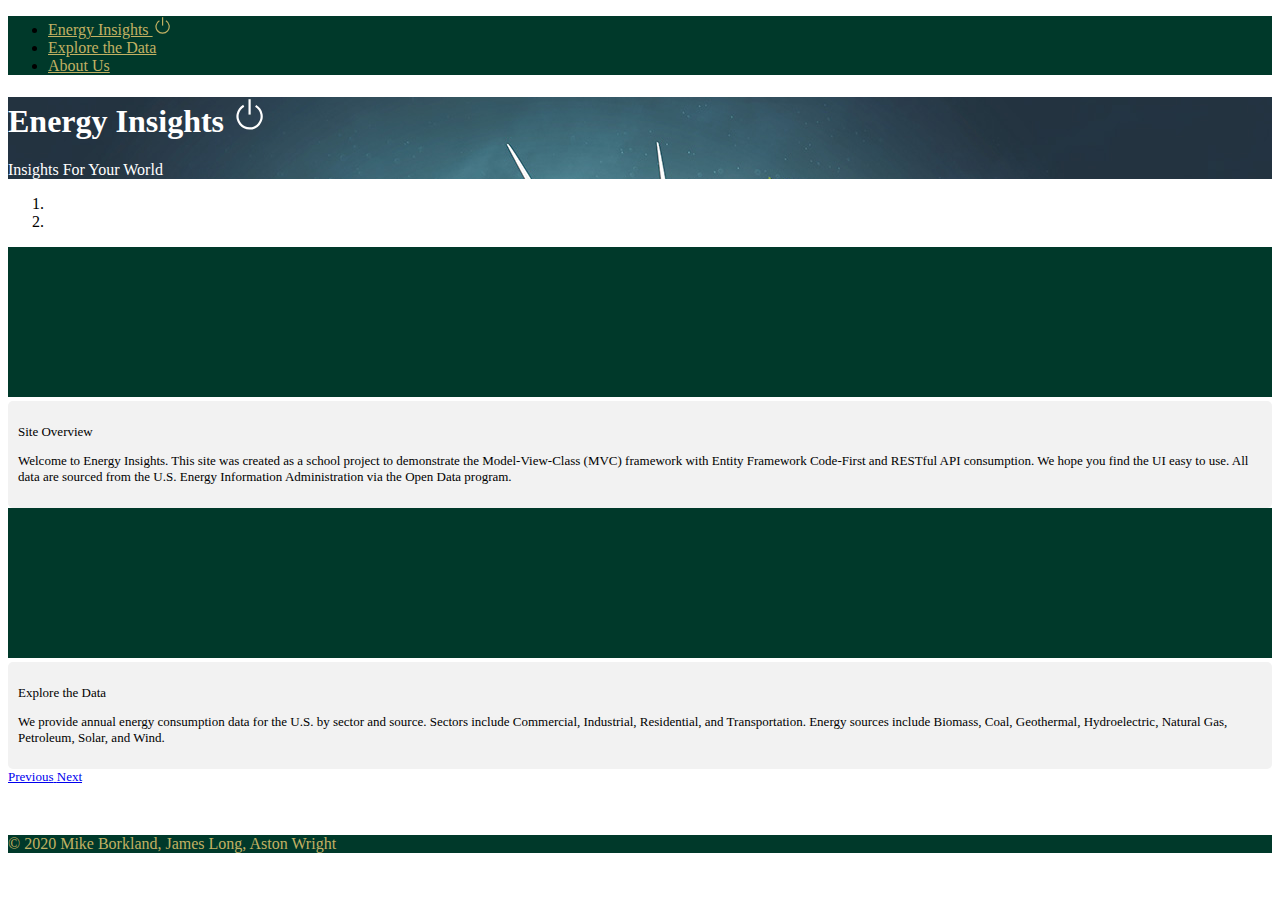
<file: index.html>
﻿<!doctype html>
<html lang="en">
<head>
    <!-- Required meta tags -->
    <meta charset="utf-8">
    <meta name="viewport" content="width=device-width, initial-scale=1, shrink-to-fit=no">

    <!-- Bootstrap CSS -->
    <link rel="stylesheet" href="https://cdn.jsdelivr.net/npm/bootstrap@4.5.3/dist/css/bootstrap.min.css"
          integrity="sha384-TX8t27EcRE3e/ihU7zmQxVncDAy5uIKz4rEkgIXeMed4M0jlfIDPvg6uqKI2xXr2"
          crossorigin="anonymous">
    <link rel="stylesheet" href="css/site.css" />
    <link rel="stylesheet" href="css/form.css" />
    <link rel="stylesheet" href="https://fonts.googleapis.com/icon?family=Material+Icons">

    <title>Energy Insights</title>

    <style type="text/css">
        .bg-cover {
            background-image: url("img/energy-bg.jpg");
            text-align: right;
            color: #ffffff;
        }
    </style>
</head>
<body>
    <nav class="navbar navbar-expand navbar-custom">
        <div class="collapse navbar-collapse" id="navbarSupportedContent">
            <ul class="navbar-nav mr-auto font-weight-bold">
                <li class="nav-item">
                    <a class="nav-link text-wrap" href="index.html">
                        Energy Insights
                        <svg width="1.2em" height="1.2em" viewBox="0 0 16 16" class="bi bi-power" fill="currentColor" xmlns="http://www.w3.org/2000/svg">
                            <path fill-rule="evenodd" d="M5.578 4.437a5 5 0 1 0 4.922.044l.5-.866a6 6 0 1 1-5.908-.053l.486.875z" />
                            <path fill-rule="evenodd" d="M7.5 8V1h1v7h-1z" />
                        </svg>
                    </a>
                </li>
                <li class="nav-item">
                    <a class="nav-link" href="explore.html">Explore the Data</a>
                </li>
                <li class="nav-item">
                    <a class="nav-link" href="about-us.html">About Us</a>
                </li>
            </ul>
        </div>
    </nav>

    <div class="jumbotron bg-cover">
        <h1 class="display-5" align="left">
            Energy Insights
            <svg width="1.1em" height="1.1em" viewBox="0 0 16 16" class="bi bi-power" fill="currentColor" xmlns="http://www.w3.org/2000/svg">
                <path fill-rule="evenodd" d="M5.578 4.437a5 5 0 1 0 4.922.044l.5-.866a6 6 0 1 1-5.908-.053l.486.875z" />
                <path fill-rule="evenodd" d="M7.5 8V1h1v7h-1z" />
            </svg>
        </h1>
        <p class="lead pb-6" align="left">Insights For Your World</p>
        <p class="pb-5"></p>
    </div>

    <div class="jumbotron bg-white">
        <div id="homeCarousel" class="carousel slide" data-ride="carousel">
            <ol class="carousel-indicators">
                <li data-target="#homeCarousel" data-slide-to="0" class="active"></li>
                <li data-target="#homeCarousel" data-slide-to="1"></li>
            </ol>
            <div class="carousel-inner">
                <div class="carousel-item active">
                    <svg class="bd-placeholder-img" width="100%" height="100%" xmlns="http://www.w3.org/2000/svg" aria-hidden="true" preserveAspectRatio="xMidYMid slice" focusable="false"><rect width="100%" height="100%" fill="#00392a" /></svg>
                    <div class="container">
                        <div class="carousel-caption text-left resp">
                            <p>Site Overview</p>
                            <p>
                                Welcome to Energy Insights. This site was created as a school project to demonstrate the Model-View-Class (MVC) framework
                                with Entity Framework Code-First and RESTful API consumption. We hope you find the UI easy to use. All data are sourced from
                                the U.S. Energy Information Administration via the Open Data program.
                            </p>
                        </div>
                    </div>
                </div>
                <div class="carousel-item">
                    <svg class="bd-placeholder-img" width="100%" height="100%" xmlns="http://www.w3.org/2000/svg" aria-hidden="true" preserveAspectRatio="xMidYMid slice" focusable="false"><rect width="100%" height="100%" fill="#00392a" /></svg>
                    <div class="container">
                        <div class="carousel-caption text-left resp">
                            <p>Explore the Data</p>
                            <p>
                                We provide annual energy consumption data for the U.S. by sector and source. Sectors include Commercial, Industrial, Residential, and Transportation. Energy sources include Biomass, Coal, Geothermal, Hydroelectric, Natural Gas, Petroleum, Solar, and Wind.
                            </p>
                        </div>
                    </div>
                </div>
            </div>
            <div class="resp">
                <a class="carousel-control-prev" href="#homeCarousel" role="button" data-slide="prev">
                    <span class="carousel-control-prev-icon" aria-hidden="true"></span>
                    <span class="visually-hidden resp">Previous</span>
                </a>
                <a class="carousel-control-next" href="#homeCarousel" role="button" data-slide="next">
                    <span class="visually-hidden resp">Next</span>
                    <span class="carousel-control-next-icon" aria-hidden="true"></span>
                </a>
            </div>
        </div>
    </div>

    <footer class="page-footer font-small foot-custom">
        <!-- Copyright -->
        <div class="footer-copyright text-center font-weight-bold py-3">
            © 2020 Mike Borkland, James Long, Aston Wright
        </div>
        <!-- Copyright -->
    </footer>

    <script src="https://code.jquery.com/jquery-3.5.1.min.js"
            integrity="sha256-9/aliU8dGd2tb6OSsuzixeV4y/faTqgFtohetphbbj0="
            crossorigin="anonymous"></script>
    <script src="https://cdn.jsdelivr.net/npm/bootstrap@4.5.3/dist/js/bootstrap.bundle.min.js"
            integrity="sha384-ho+j7jyWK8fNQe+A12Hb8AhRq26LrZ/JpcUGGOn+Y7RsweNrtN/tE3MoK7ZeZDyx"
            crossorigin="anonymous"></script>
</body>
</html>
</file>
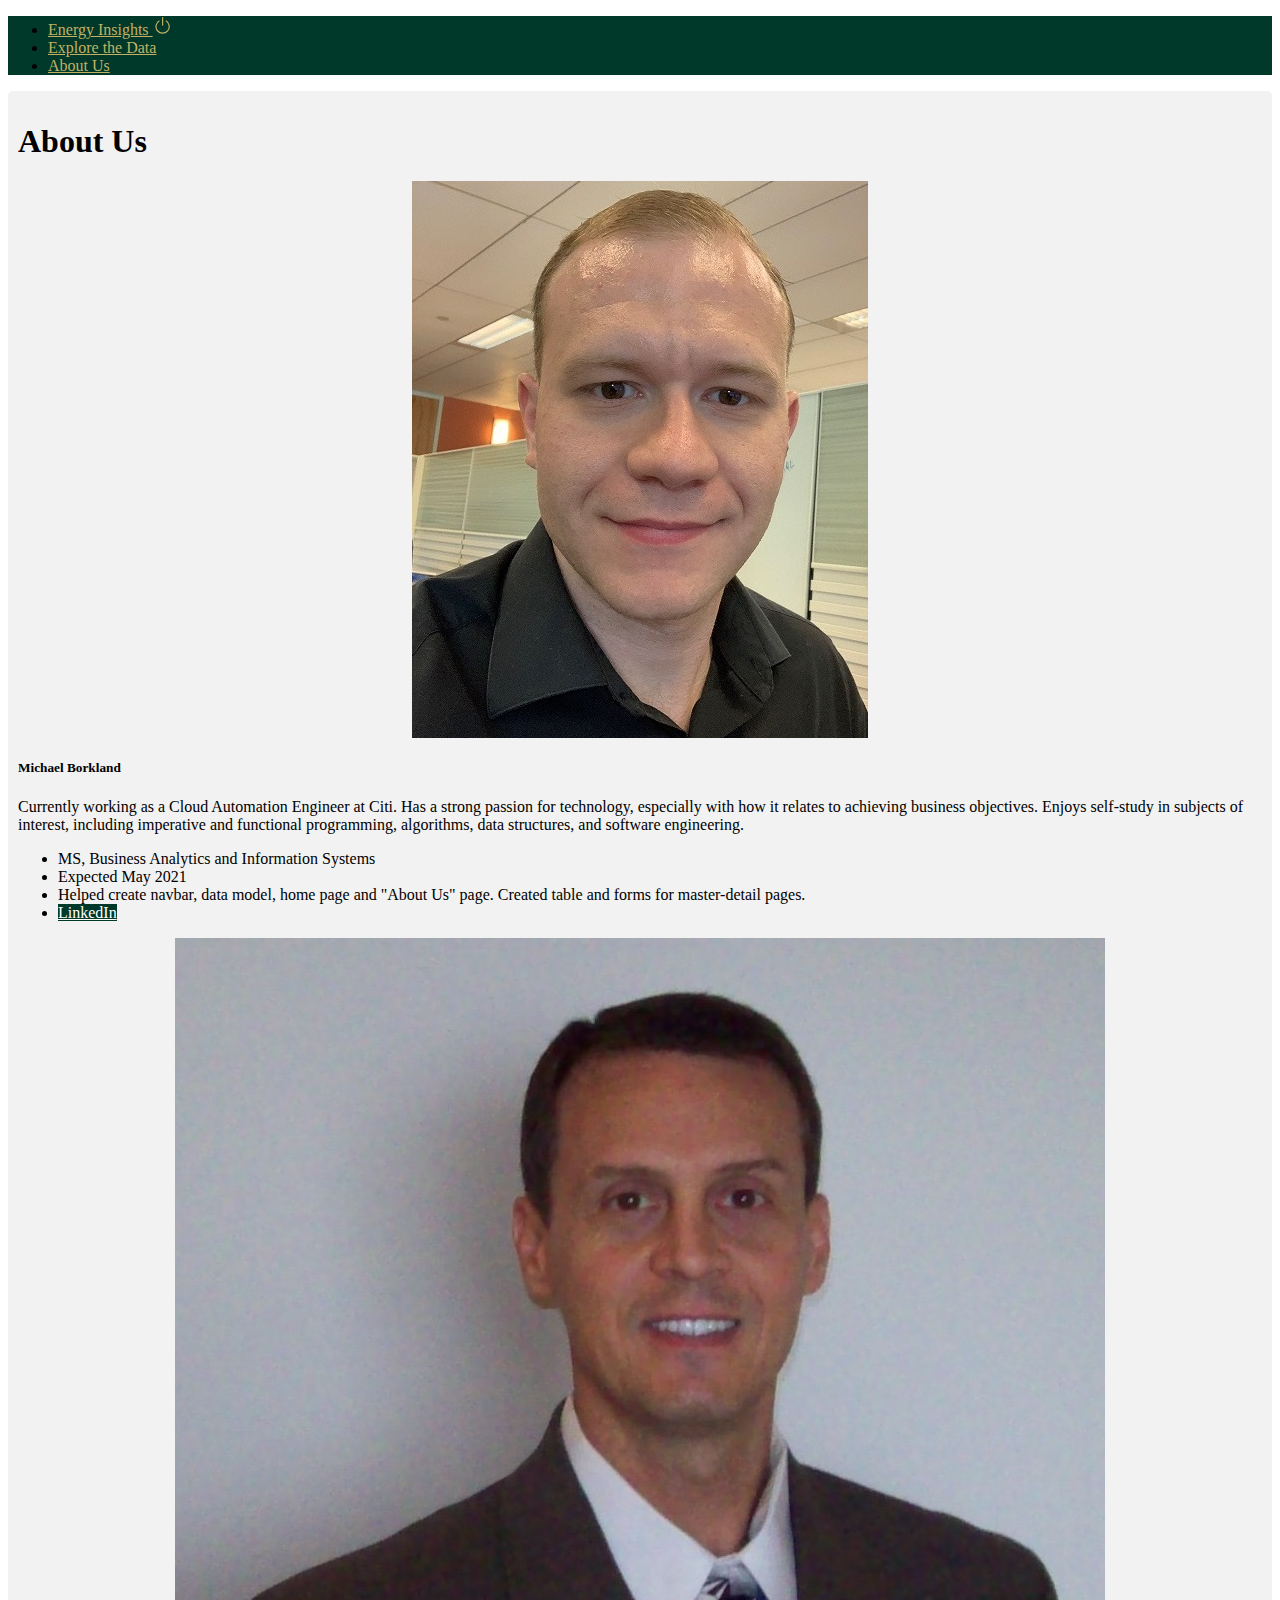
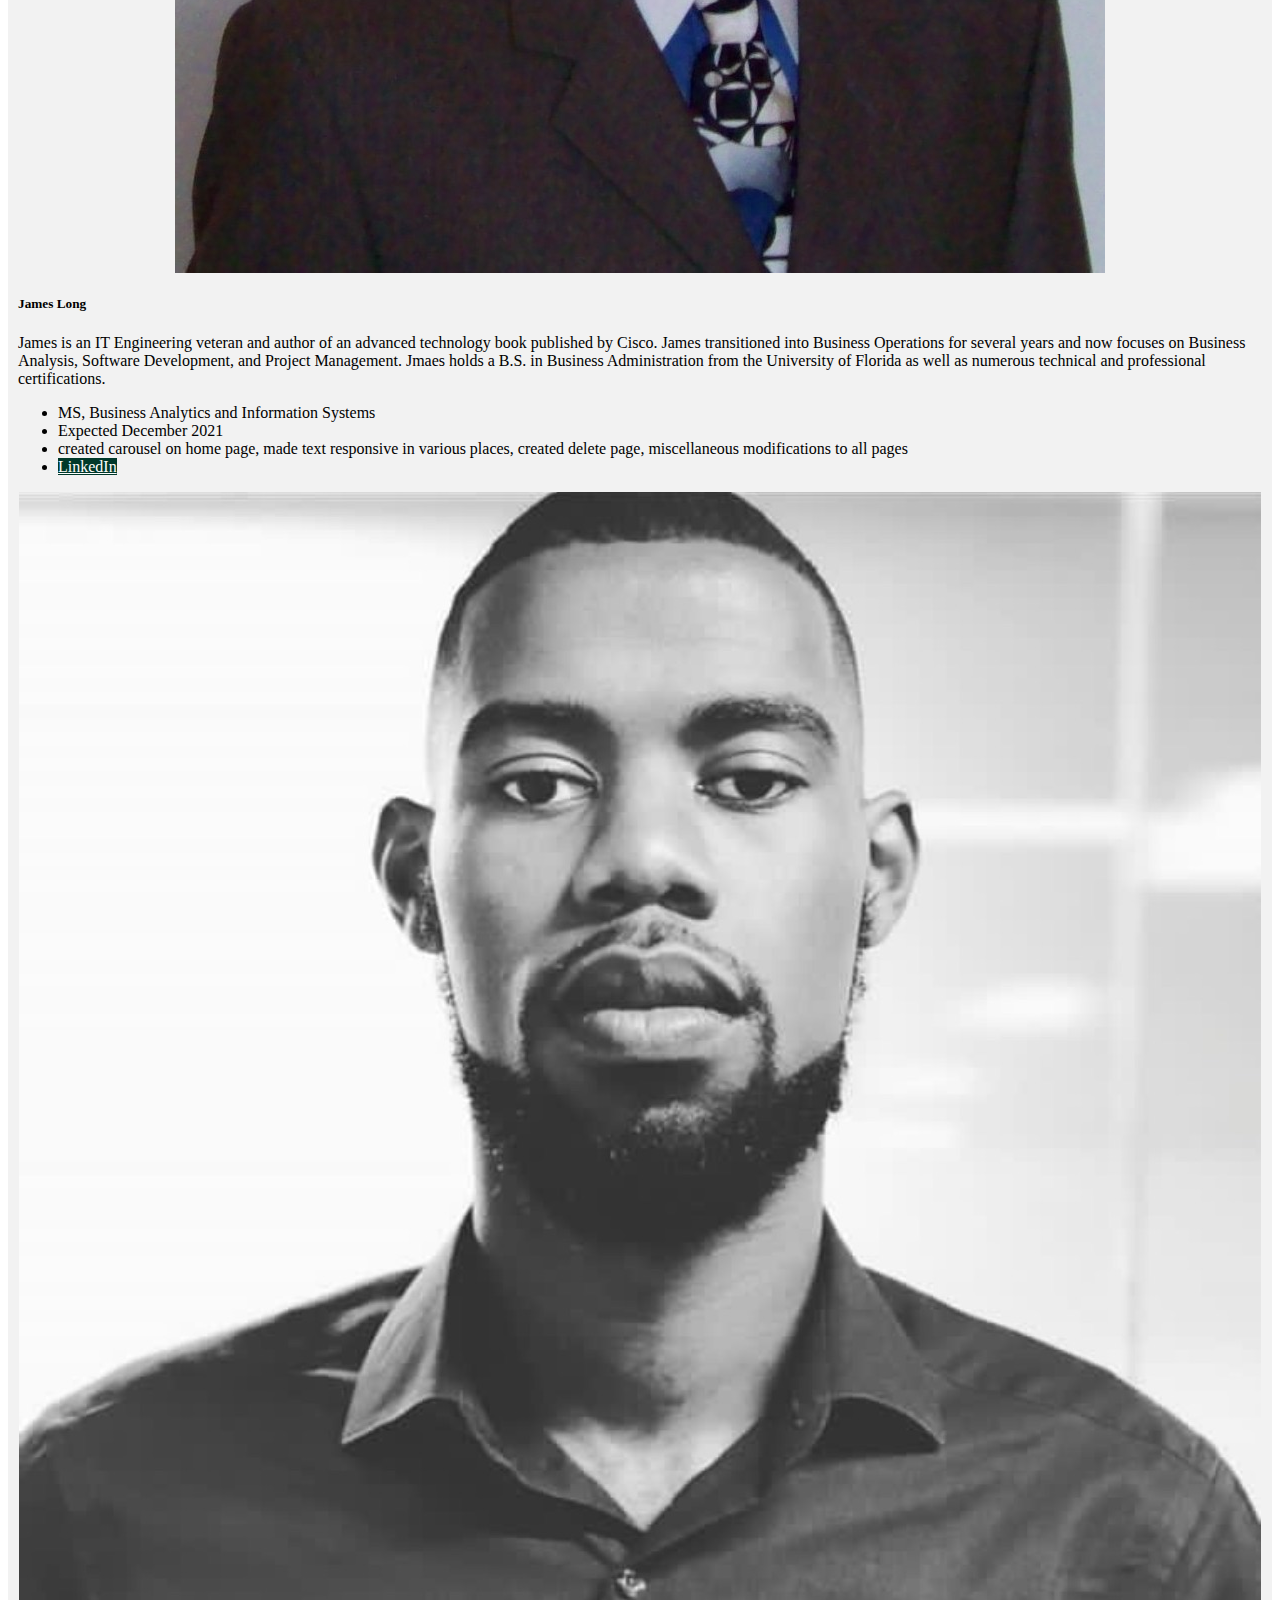
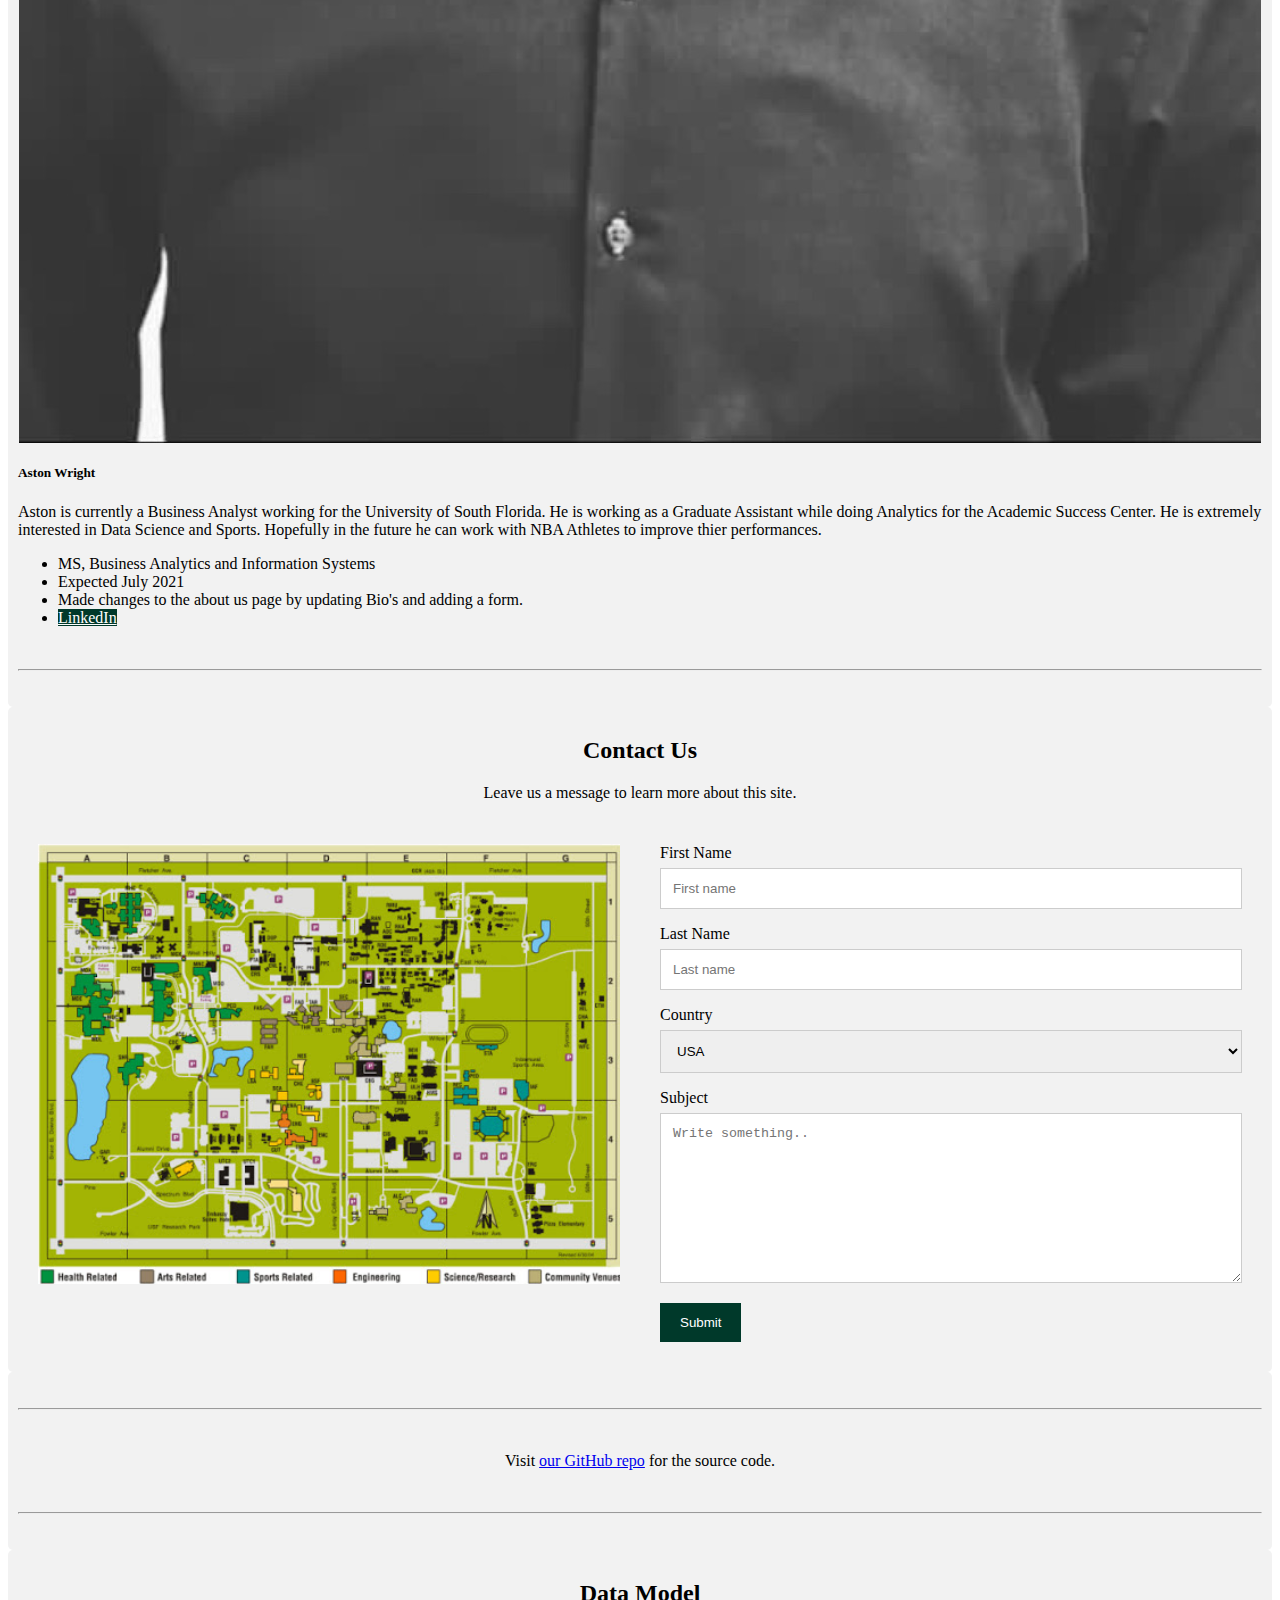
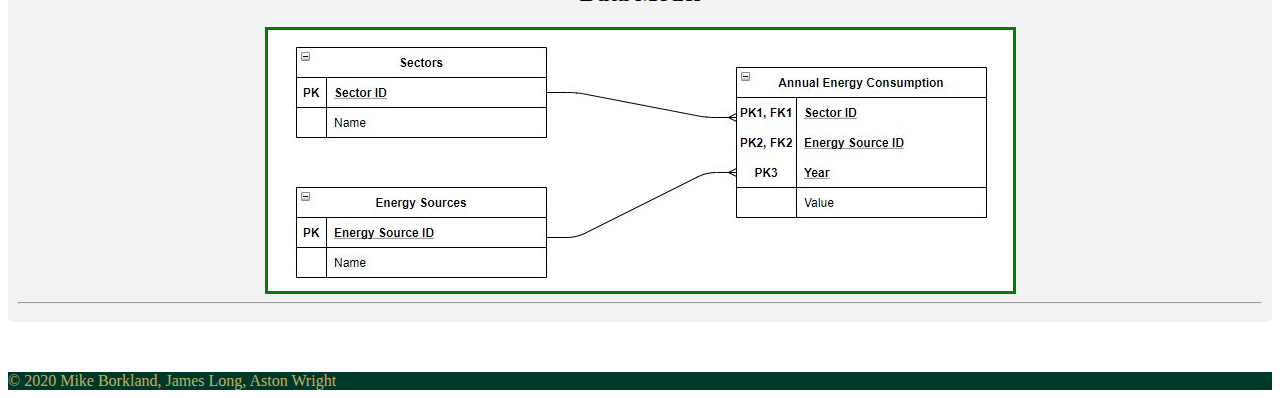
<file: about-us.html>
﻿<!doctype html>
<html lang="en">
<head>
    <!-- Required meta tags -->
    <meta charset="utf-8">
    <meta name="viewport" content="width=device-width, initial-scale=1, shrink-to-fit=no">

    <!-- Bootstrap CSS -->
    <link rel="stylesheet" href="https://cdn.jsdelivr.net/npm/bootstrap@4.5.3/dist/css/bootstrap.min.css"
          integrity="sha384-TX8t27EcRE3e/ihU7zmQxVncDAy5uIKz4rEkgIXeMed4M0jlfIDPvg6uqKI2xXr2"
          crossorigin="anonymous">
    <link rel="stylesheet" href="css/site.css" />
    <link rel="stylesheet" href="css/form.css" />
    <link rel="stylesheet" href="css/image.css" />

    <title>About Us</title>
</head>
<body>
    <nav class="navbar navbar-expand-lg navbar-custom">
        <div class="collapse navbar-collapse" id="navbarSupportedContent">
            <ul class="navbar-nav mr-auto font-weight-bold">
                <li class="nav-item">
                    <a class="nav-link text-wrap" href="index.html">
                        Energy Insights
                        <svg width="1.2em" height="1.2em" viewBox="0 0 16 16" class="bi bi-power" fill="currentColor" xmlns="http://www.w3.org/2000/svg">
                            <path fill-rule="evenodd" d="M5.578 4.437a5 5 0 1 0 4.922.044l.5-.866a6 6 0 1 1-5.908-.053l.486.875z" />
                            <path fill-rule="evenodd" d="M7.5 8V1h1v7h-1z" />
                        </svg>
                    </a>
                </li>
                <li class="nav-item">
                    <a class="nav-link" href="explore.html">Explore the Data</a>
                </li>
                <li class="nav-item">
                    <a class="nav-link" href="about-us.html">About Us</a>
                </li>
            </ul>
        </div>
    </nav>

    <div class="container bg-white">
        <div class="row">
            <div class="col">
                <div class="pb-2 mt-4 mb-2 border-bottom">
                    <h1 class="text-center">About Us</h1>
                </div>
            </div>
        </div>

        <div class="row pt-4">
            <div class="card-deck">
                <div class="card text-center">
                    <img class="card-img-top" src="img/mike.jpg" alt="Mike Borkland">
                    <div class="card-body">
                        <h5 class="card-title text-center">Michael Borkland</h5>
                        <p class="card-text">Currently working as a Cloud Automation Engineer at Citi. Has a strong passion for technology, especially with how it relates to achieving business objectives. Enjoys self-study in subjects of interest, including imperative and functional programming, algorithms, data structures, and software engineering. </p>
                        <ul class="list-group list-group-flush">
                            <li class="list-group-item">MS, Business Analytics and Information Systems</li>
                            <li class="list-group-item">Expected May 2021</li>
                            <li class="list-group-item">Helped create navbar, data model, home page and "About Us" page. Created table and forms for master-detail pages.</li>
                            <li class="list-group-item"><a href="https://www.linkedin.com/in/michael-borkland/" class="btn btn-primary">LinkedIn</a></li>
                        </ul>
                    </div>
                </div>
                <div class="card text-center">
                    <img class="card-img-top" src="img/james.jpg" alt="James Long">
                    <div class="card-body">
                        <h5 class="card-title text-center">James Long</h5>
                        <p class="card-text">James is an IT Engineering veteran and author of an advanced technology book published by Cisco. James transitioned into Business Operations for several years and now focuses on Business Analysis, Software Development, and Project Management. Jmaes holds a B.S. in Business Administration from the University of Florida as well as numerous technical and professional certifications.</p>
                        <ul class="list-group list-group-flush">
                            <li class="list-group-item">MS, Business Analytics and Information Systems</li>
                            <li class="list-group-item">Expected December 2021</li>
                            <li class="list-group-item">created carousel on home page, made text responsive in various places, created delete page, miscellaneous modifications to all pages</li>
                            <li class="list-group-item"><a href="#" class="btn btn-primary">LinkedIn</a></li>
                        </ul>
                    </div>
                </div>
                <div class="card text-center">
                    <img class="card-img-top" src="img/aston.jpg" alt="Aston Wright">
                    <div class="card-body">
                        <h5 class="card-title text-center">Aston Wright</h5>
                        <p class="card-text">Aston is currently a Business Analyst working for the University of South Florida. He is working as a Graduate Assistant while doing Analytics for the Academic Success Center. He is extremely interested in Data Science and Sports. Hopefully in the future he can work with NBA Athletes to improve thier performances. </p>
                        <ul class="list-group list-group-flush">
                            <li class="list-group-item">MS, Business Analytics and Information Systems</li>
                            <li class="list-group-item">Expected July 2021</li>
                            <li class="list-group-item">Made changes to the about us page by updating Bio's and adding a form.</li>
                            <li class="list-group-item"><a href="#" class="btn btn-primary">LinkedIn</a></li>
                        </ul>
                    </div>
                </div>
            </div>
        </div>
        <br />
        <hr>
        <br />
    </div>

    <div class="container bg-white">
        <div style="text-align:center">
            <h2>Contact Us</h2>
            <p> Leave us a message to learn more about this site.</p>
        </div>
        <div class="row">
            <div class="column">
                <img src="img/USFmap.jpg" style="width:100%">
            </div>
            <div class="column">
                <form action="/action_page.php">
                    <label for="fname">First Name</label>
                    <input type="text" id="fname" name="firstname" placeholder="First name">
                    <label for="lname">Last Name</label>
                    <input type="text" id="lname" name="lastname" placeholder="Last name">
                    <label for="country">Country</label>
                    <select id="country" name="country">
                        <option value="australia">Australia</option>
                        <option value="canada">Canada</option>
                        <option value="usa" selected>USA</option>
                    </select>
                    <label for="subject">Subject</label>
                    <textarea id="subject" name="subject" placeholder="Write something.." style="height:170px"></textarea>
                    <input type="submit" value="Submit">
                </form>
            </div>
        </div>
    </div>

    <div class="container bg-white">
        <br />
        <hr>
        <br />
        <p align="center">Visit <a href="https://github.com/mborkland/ISM6225_Assignment3" target="_blank">our GitHub repo</a> for the source code.</p>
        <br />
        <hr>
        <br />
    </div>

    <div class="container bg-white">
        <h2>Data Model</h2>
        <img src="img/DataModel.JPG" alt="DataModel" class="center">
        <hr>
    </div>

    <footer class="page-footer font-small foot-custom">
        <!-- Copyright -->
        <div class="footer-copyright text-center font-weight-bold py-3">
            © 2020 Mike Borkland, James Long, Aston Wright
        </div>
        <!-- Copyright -->
    </footer>

    <script src="https://code.jquery.com/jquery-3.5.1.min.js"
            integrity="sha256-9/aliU8dGd2tb6OSsuzixeV4y/faTqgFtohetphbbj0="
            crossorigin="anonymous"></script>
    <script src="https://cdn.jsdelivr.net/npm/bootstrap@4.5.3/dist/js/bootstrap.bundle.min.js"
            integrity="sha384-ho+j7jyWK8fNQe+A12Hb8AhRq26LrZ/JpcUGGOn+Y7RsweNrtN/tE3MoK7ZeZDyx"
            crossorigin="anonymous"></script>
</body>
</html>
</file>
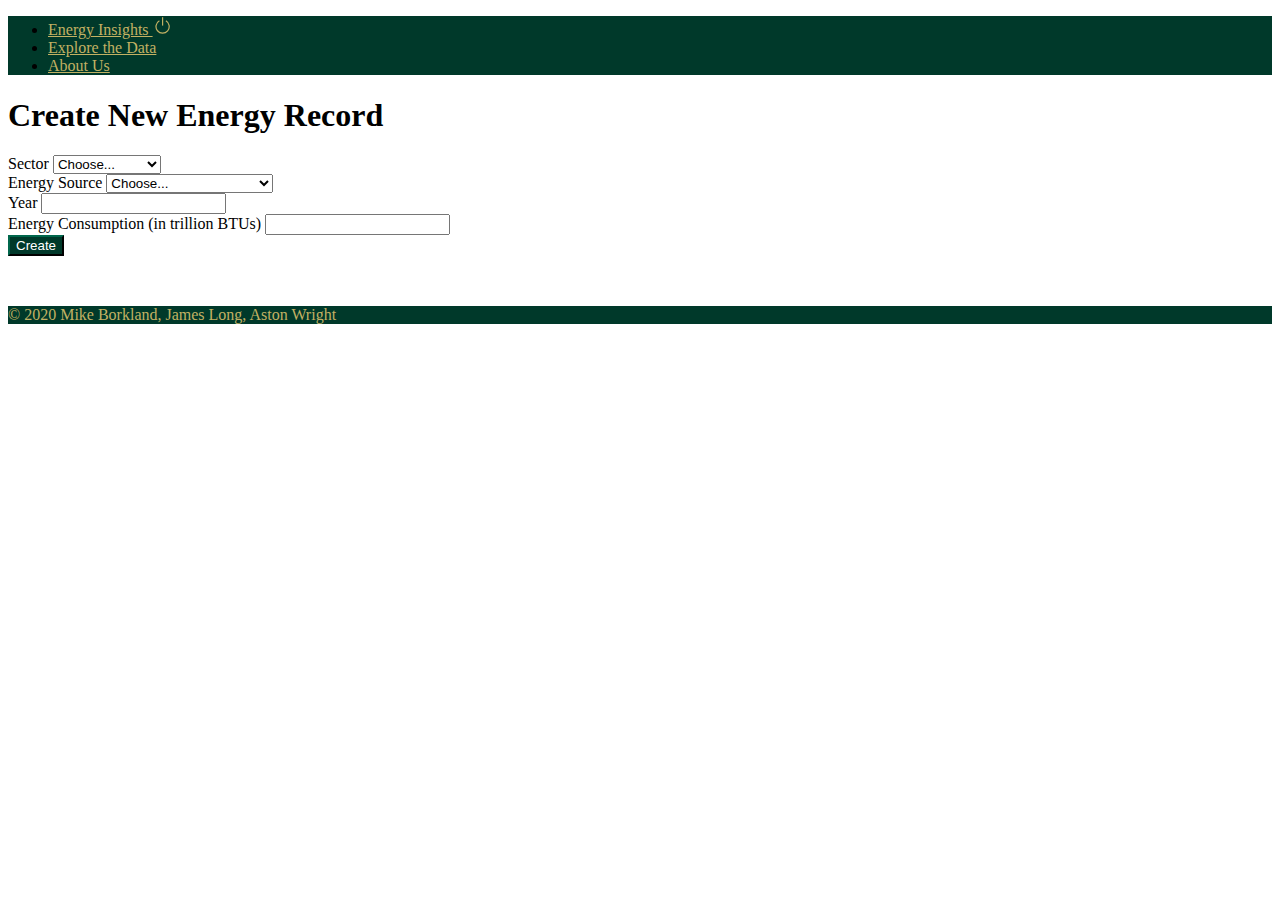
<file: create.html>
﻿<!doctype html>
<html lang="en">
<head>
    <!-- Required meta tags -->
    <meta charset="utf-8">
    <meta name="viewport" content="width=device-width, initial-scale=1, shrink-to-fit=no">

    <!-- Bootstrap CSS -->
    <link rel="stylesheet" href="https://cdn.jsdelivr.net/npm/bootstrap@4.5.3/dist/css/bootstrap.min.css"
          integrity="sha384-TX8t27EcRE3e/ihU7zmQxVncDAy5uIKz4rEkgIXeMed4M0jlfIDPvg6uqKI2xXr2"
          crossorigin="anonymous">
    <link rel="stylesheet" href="css/site.css" />

    <title>Create New Energy Record</title>
</head>
<body>
    <nav class="navbar navbar-expand-lg navbar-custom">
        <div class="collapse navbar-collapse" id="navbarSupportedContent">
            <ul class="navbar-nav mr-auto font-weight-bold">
                <li class="nav-item">
                    <a class="nav-link text-wrap" href="index.html">
                        Energy Insights
                        <svg width="1.2em" height="1.2em" viewBox="0 0 16 16" class="bi bi-power" fill="currentColor" xmlns="http://www.w3.org/2000/svg">
                            <path fill-rule="evenodd" d="M5.578 4.437a5 5 0 1 0 4.922.044l.5-.866a6 6 0 1 1-5.908-.053l.486.875z" />
                            <path fill-rule="evenodd" d="M7.5 8V1h1v7h-1z" />
                        </svg>
                    </a>
                </li>
                <li class="nav-item">
                    <a class="nav-link" href="explore.html">Explore the Data</a>
                </li>
                <li class="nav-item">
                    <a class="nav-link" href="about-us.html">About Us</a>
                </li>
            </ul>
        </div>
    </nav>

    <div class="container">
        <div class="row">
            <div class="col">
                <div class="pb-2 mt-4 mb-2 border-bottom">
                    <h1 class="text-center">Create New Energy Record</h1>
                </div>
            </div>
        </div>
        <div class="row justify-content-center pt-3">
            <div class="col-9">
                <form>
                    <div class="form-row justify-content-center">
                        <div class="form-group col-md-3">
                            <label for="sector">Sector</label>
                            <select id="sector" class="form-control">
                                <option selected>Choose...</option>
                                <option>Commercial</option>
                                <option>Industrial</option>
                                <option>Residential</option>
                                <option>Transportation</option>
                            </select>
                        </div>
                        <div class="form-group col-md-3">
                            <label for="energySource">Energy Source</label>
                            <select id="energySource" class="form-control">
                                <option selected>Choose...</option>
                                <option>Biomass Energy</option>
                                <option>Coal</option>
                                <option>Electricity Retail Sales</option>
                                <option>Geothermal Energy</option>
                                <option>Natural Gas</option>
                                <option>Solar Energy</option>
                                <option>Total Energy</option>
                                <option>Total Fossil Fuels</option>
                                <option>Total Petroleum</option>
                                <option>Total Primary Energy</option>
                                <option>Total Renewable Energy</option>
                            </select>
                        </div>
                    </div>
                    <div class="form-row justify-content-center">
                        <div class="form-group col-md-3">
                            <label for="year">Year</label>
                            <input type="text" class="form-control" id="year">
                        </div>
                        <div class="form-group col-md-4">
                            <label for="energy consumption">Energy Consumption (in trillion BTUs)</label>
                            <input type="text" class="form-control" id="year">
                        </div>
                    </div>
                    <div class="form-row justify-content-center">
                        <button type="submit" class="btn btn-primary text-center">Create</button>
                    </div>
                </form>
            </div>
        </div>
    </div>

    <footer class="page-footer font-small foot-custom">
        <!-- Copyright -->
        <div class="footer-copyright text-center font-weight-bold py-3">
            © 2020 Mike Borkland, James Long, Aston Wright
        </div>
        <!-- Copyright -->
    </footer>

    <script src="https://code.jquery.com/jquery-3.5.1.min.js"
            integrity="sha256-9/aliU8dGd2tb6OSsuzixeV4y/faTqgFtohetphbbj0="
            crossorigin="anonymous"></script>
    <script src="https://cdn.jsdelivr.net/npm/bootstrap@4.5.3/dist/js/bootstrap.bundle.min.js"
            integrity="sha384-ho+j7jyWK8fNQe+A12Hb8AhRq26LrZ/JpcUGGOn+Y7RsweNrtN/tE3MoK7ZeZDyx"
            crossorigin="anonymous"></script>
</body>
</html>
</file>
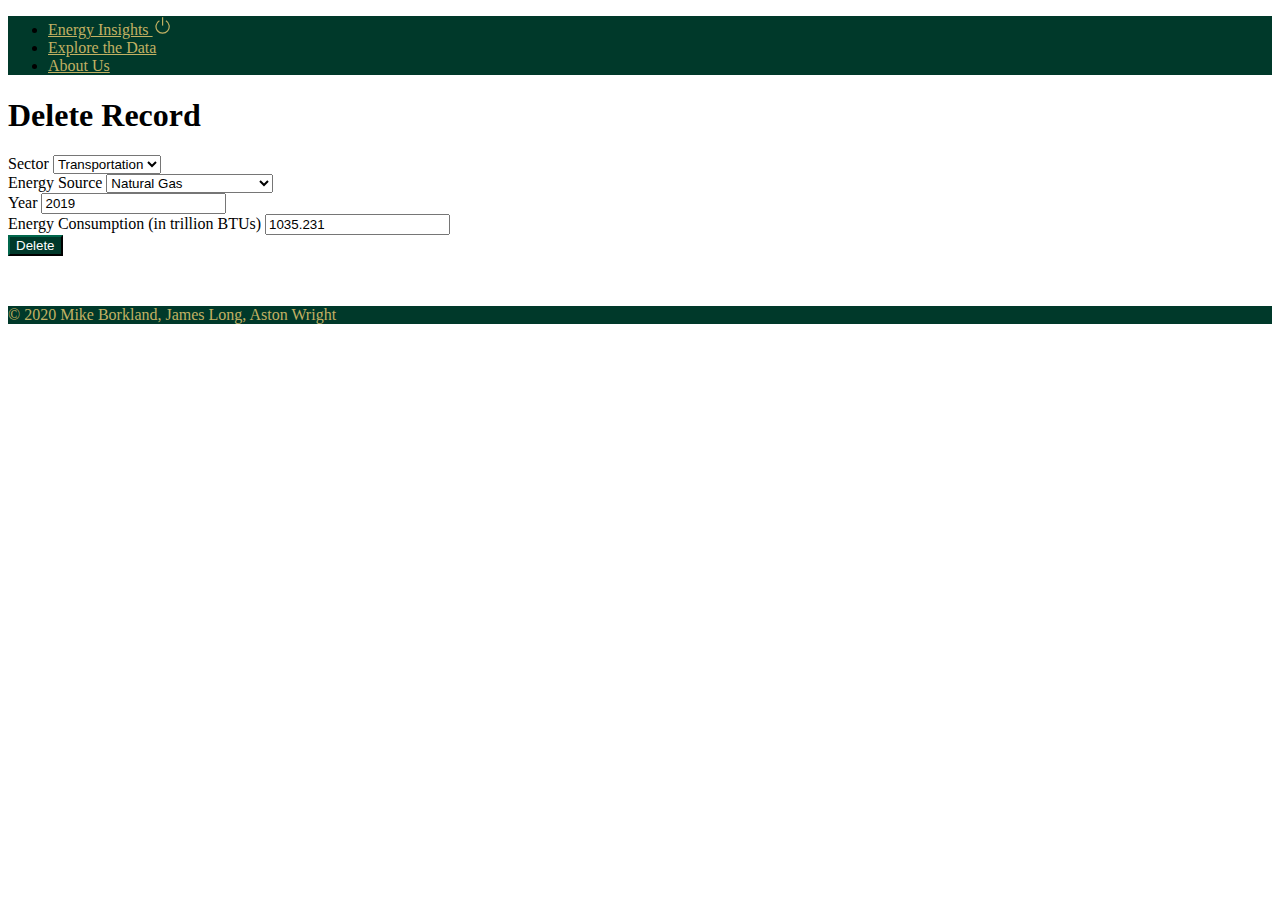
<file: delete.html>
﻿<!doctype html>
<html lang="en">
<head>
    <!-- Required meta tags -->
    <meta charset="utf-8">
    <meta name="viewport" content="width=device-width, initial-scale=1, shrink-to-fit=no">

    <!-- Bootstrap CSS -->
    <link rel="stylesheet" href="https://cdn.jsdelivr.net/npm/bootstrap@4.5.3/dist/css/bootstrap.min.css"
          integrity="sha384-TX8t27EcRE3e/ihU7zmQxVncDAy5uIKz4rEkgIXeMed4M0jlfIDPvg6uqKI2xXr2"
          crossorigin="anonymous">
    <link rel="stylesheet" href="css/site.css" />

    <title>Delete Record</title>
</head>
<body>
    <nav class="navbar navbar-expand-lg navbar-custom">
        <div class="collapse navbar-collapse" id="navbarSupportedContent">
            <ul class="navbar-nav mr-auto font-weight-bold">
                <li class="nav-item">
                    <a class="nav-link text-wrap" href="index.html">
                        Energy Insights
                        <svg width="1.2em" height="1.2em" viewBox="0 0 16 16" class="bi bi-power" fill="currentColor" xmlns="http://www.w3.org/2000/svg">
                            <path fill-rule="evenodd" d="M5.578 4.437a5 5 0 1 0 4.922.044l.5-.866a6 6 0 1 1-5.908-.053l.486.875z" />
                            <path fill-rule="evenodd" d="M7.5 8V1h1v7h-1z" />
                        </svg>
                    </a>
                </li>
                <li class="nav-item">
                    <a class="nav-link" href="explore.html">Explore the Data</a>
                </li>
                <li class="nav-item">
                    <a class="nav-link" href="about-us.html">About Us</a>
                </li>
            </ul>
        </div>
    </nav>

    <div class="container">
        <div class="row">
            <div class="col">
                <div class="pb-2 mt-4 mb-2 border-bottom">
                    <h1 class="text-center">Delete Record</h1>
                </div>
            </div>
        </div>
        <div class="row justify-content-center pt-3">
            <div class="col-9">
                <form>
                    <div class="form-row justify-content-center">
                        <div class="form-group col-md-3">
                            <label for="sector">Sector</label>
                            <select id="sector" class="form-control">
                                <option>Commercial</option>
                                <option>Industrial</option>
                                <option>Residential</option>
                                <option selected>Transportation</option>
                            </select>
                        </div>
                        <div class="form-group col-md-3">
                            <label for="energySource">Energy Source</label>
                            <select id="energySource" class="form-control">
                                <option>Biomass Energy</option>
                                <option>Coal</option>
                                <option>Electricity Retail Sales</option>
                                <option>Geothermal Energy</option>
                                <option selected>Natural Gas</option>
                                <option>Solar Energy</option>
                                <option>Total Energy</option>
                                <option>Total Fossil Fuels</option>
                                <option>Total Petroleum</option>
                                <option>Total Primary Energy</option>
                                <option>Total Renewable Energy</option>
                            </select>
                        </div>
                    </div>
                    <div class="form-row justify-content-center">
                        <div class="form-group col-md-3">
                            <label for="year">Year</label>
                            <input type="text" class="form-control" id="year" value="2019">
                        </div>
                        <div class="form-group col-md-4">
                            <label for="energy consumption">Energy Consumption (in trillion BTUs)</label>
                            <input type="text" class="form-control" id="year" value="1035.231">
                        </div>
                    </div>
                    <div class="form-row justify-content-center">
                        <button type="submit" class="btn btn-primary text-center">Delete</button>
                    </div>
                </form>
            </div>
        </div>
    </div>

    <footer class="page-footer font-small foot-custom">
        <!-- Copyright -->
        <div class="footer-copyright text-center font-weight-bold py-3">
            © 2020 Mike Borkland, James Long, Aston Wright
        </div>
        <!-- Copyright -->
    </footer>

    <script src="https://code.jquery.com/jquery-3.5.1.min.js"
            integrity="sha256-9/aliU8dGd2tb6OSsuzixeV4y/faTqgFtohetphbbj0="
            crossorigin="anonymous"></script>
    <script src="https://cdn.jsdelivr.net/npm/bootstrap@4.5.3/dist/js/bootstrap.bundle.min.js"
            integrity="sha384-ho+j7jyWK8fNQe+A12Hb8AhRq26LrZ/JpcUGGOn+Y7RsweNrtN/tE3MoK7ZeZDyx"
            crossorigin="anonymous"></script>
</body>
</html>
</file>
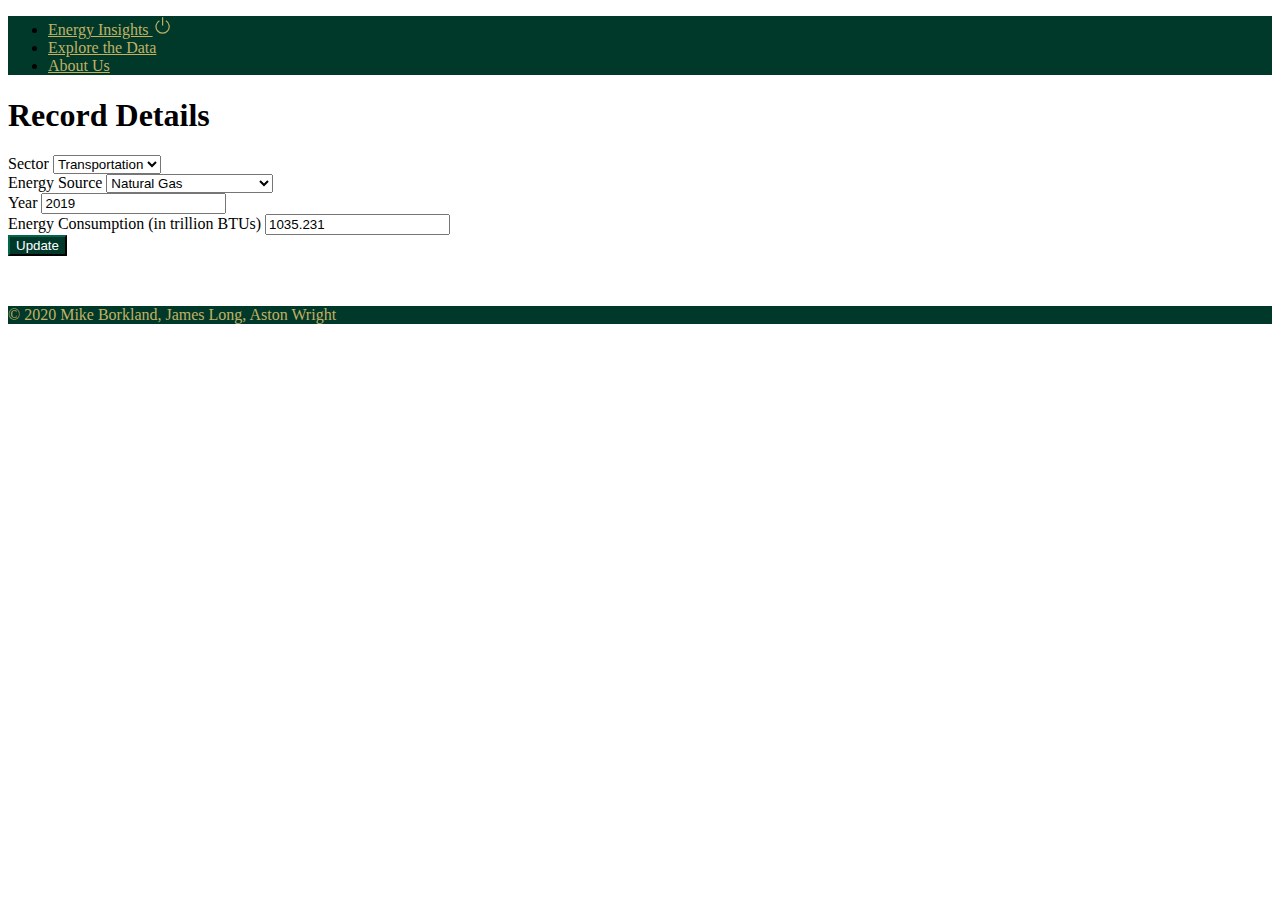
<file: detail.html>
﻿<!doctype html>
<html lang="en">
<head>
    <!-- Required meta tags -->
    <meta charset="utf-8">
    <meta name="viewport" content="width=device-width, initial-scale=1, shrink-to-fit=no">

    <!-- Bootstrap CSS -->
    <link rel="stylesheet" href="https://cdn.jsdelivr.net/npm/bootstrap@4.5.3/dist/css/bootstrap.min.css"
          integrity="sha384-TX8t27EcRE3e/ihU7zmQxVncDAy5uIKz4rEkgIXeMed4M0jlfIDPvg6uqKI2xXr2"
          crossorigin="anonymous">
    <link rel="stylesheet" href="css/site.css" />

    <title>Record Details</title>
</head>
<body>
    <nav class="navbar navbar-expand-lg navbar-custom">
        <div class="collapse navbar-collapse" id="navbarSupportedContent">
            <ul class="navbar-nav mr-auto font-weight-bold">
                <li class="nav-item">
                    <a class="nav-link text-wrap" href="index.html">
                        Energy Insights
                        <svg width="1.2em" height="1.2em" viewBox="0 0 16 16" class="bi bi-power" fill="currentColor" xmlns="http://www.w3.org/2000/svg">
                            <path fill-rule="evenodd" d="M5.578 4.437a5 5 0 1 0 4.922.044l.5-.866a6 6 0 1 1-5.908-.053l.486.875z" />
                            <path fill-rule="evenodd" d="M7.5 8V1h1v7h-1z" />
                        </svg>
                    </a>
                </li>
                <li class="nav-item">
                    <a class="nav-link" href="explore.html">Explore the Data</a>
                </li>
                <li class="nav-item">
                    <a class="nav-link" href="about-us.html">About Us</a>
                </li>
            </ul>
        </div>
    </nav>

    <div class="container">
        <div class="row">
            <div class="col">
                <div class="pb-2 mt-4 mb-2 border-bottom">
                    <h1 class="text-center">Record Details</h1>
                </div>
            </div>
        </div>
        <div class="row justify-content-center pt-3">
            <div class="col-9">
                <form>
                    <div class="form-row justify-content-center">
                        <div class="form-group col-md-3">
                            <label for="sector">Sector</label>
                            <select id="sector" class="form-control">
                                <option>Commercial</option>
                                <option>Industrial</option>
                                <option>Residential</option>
                                <option selected>Transportation</option>
                            </select>
                        </div>
                        <div class="form-group col-md-3">
                            <label for="energySource">Energy Source</label>
                            <select id="energySource" class="form-control">
                                <option>Biomass Energy</option>
                                <option>Coal</option>
                                <option>Electricity Retail Sales</option>
                                <option>Geothermal Energy</option>
                                <option selected>Natural Gas</option>
                                <option>Solar Energy</option>
                                <option>Total Energy</option>
                                <option>Total Fossil Fuels</option>
                                <option>Total Petroleum</option>
                                <option>Total Primary Energy</option>
                                <option>Total Renewable Energy</option>
                            </select>
                        </div>
                    </div>
                    <div class="form-row justify-content-center">
                        <div class="form-group col-md-3">
                            <label for="year">Year</label>
                            <input type="text" class="form-control" id="year" value="2019">
                        </div>
                        <div class="form-group col-md-4">
                            <label for="energy consumption">Energy Consumption (in trillion BTUs)</label>
                            <input type="text" class="form-control" id="year" value="1035.231">
                        </div>
                    </div>
                    <div class="form-row justify-content-center">
                        <button type="submit" class="btn btn-primary text-center">Update</button>
                    </div>
                </form>
            </div>
        </div>
    </div>

    <footer class="page-footer font-small foot-custom">
        <!-- Copyright -->
        <div class="footer-copyright text-center font-weight-bold py-3">
            © 2020 Mike Borkland, James Long, Aston Wright
        </div>
        <!-- Copyright -->
    </footer>

    <script src="https://code.jquery.com/jquery-3.5.1.min.js"
            integrity="sha256-9/aliU8dGd2tb6OSsuzixeV4y/faTqgFtohetphbbj0="
            crossorigin="anonymous"></script>
    <script src="https://cdn.jsdelivr.net/npm/bootstrap@4.5.3/dist/js/bootstrap.bundle.min.js"
            integrity="sha384-ho+j7jyWK8fNQe+A12Hb8AhRq26LrZ/JpcUGGOn+Y7RsweNrtN/tE3MoK7ZeZDyx"
            crossorigin="anonymous"></script>
</body>
</html>
</file>
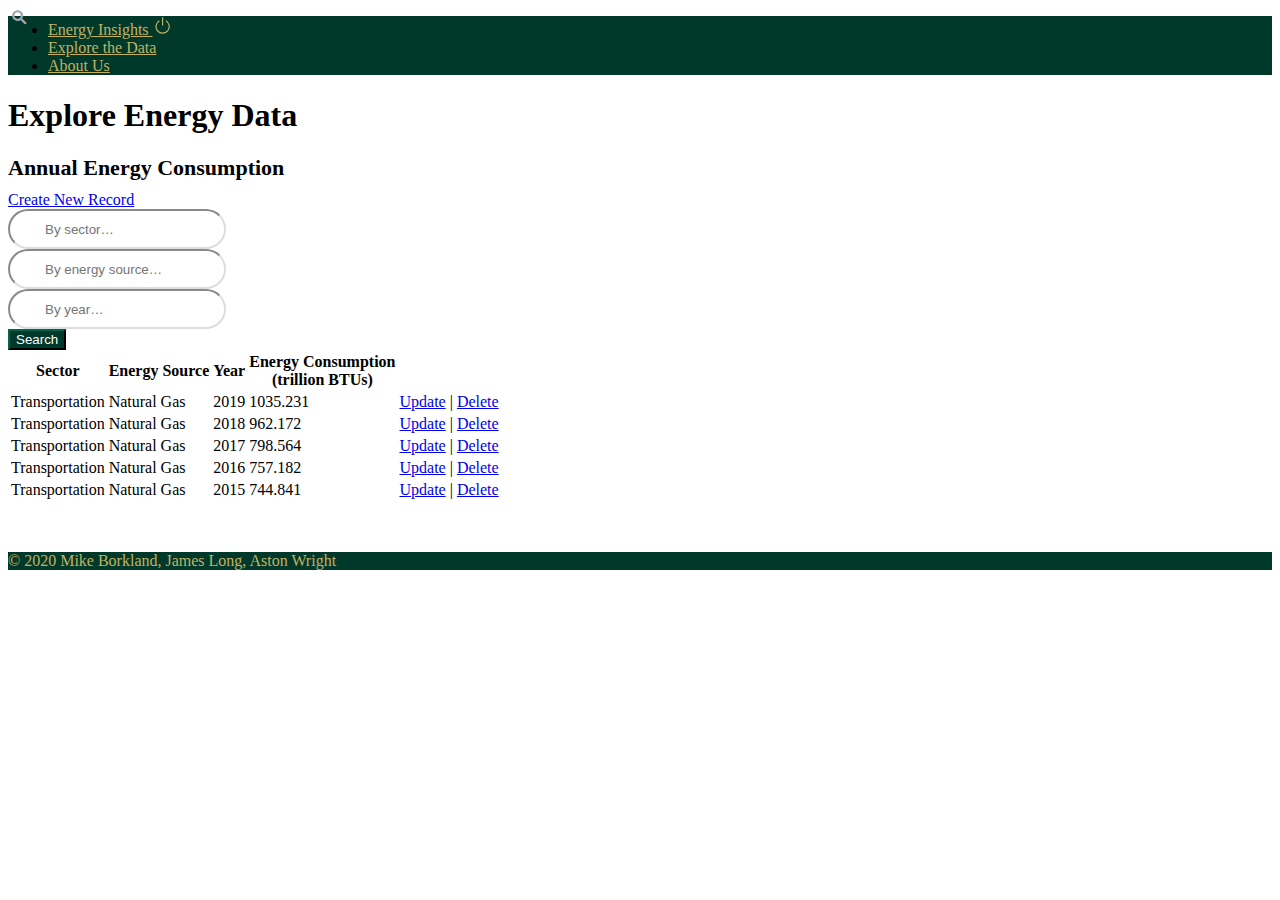
<file: explore.html>
﻿<!doctype html>
<html lang="en">
<head>
    <!-- Required meta tags -->
    <meta charset="utf-8">
    <meta name="viewport" content="width=device-width, initial-scale=1, shrink-to-fit=no">

    <!-- Bootstrap CSS -->
    <link rel="stylesheet" href="https://cdn.jsdelivr.net/npm/bootstrap@4.5.3/dist/css/bootstrap.min.css"
          integrity="sha384-TX8t27EcRE3e/ihU7zmQxVncDAy5uIKz4rEkgIXeMed4M0jlfIDPvg6uqKI2xXr2"
          crossorigin="anonymous">
    <link rel="stylesheet" href="css/site.css" />
    <link rel="stylesheet" href="https://fonts.googleapis.com/icon?family=Material+Icons">

    <title>Explore Energy Data</title>
</head>
<body>
    <nav class="navbar navbar-expand-lg navbar-custom">
        <div class="collapse navbar-collapse" id="navbarSupportedContent">
            <ul class="navbar-nav mr-auto font-weight-bold">
                <li class="nav-item">
                    <a class="nav-link text-wrap" href="index.html">
                        Energy Insights
                        <svg width="1.2em" height="1.2em" viewBox="0 0 16 16" class="bi bi-power" fill="currentColor" xmlns="http://www.w3.org/2000/svg">
                            <path fill-rule="evenodd" d="M5.578 4.437a5 5 0 1 0 4.922.044l.5-.866a6 6 0 1 1-5.908-.053l.486.875z" />
                            <path fill-rule="evenodd" d="M7.5 8V1h1v7h-1z" />
                        </svg>
                    </a>
                </li>
                <li class="nav-item">
                    <a class="nav-link" href="explore.html">Explore the Data</a>
                </li>
                <li class="nav-item">
                    <a class="nav-link" href="about-us.html">About Us</a>
                </li>
            </ul>
        </div>
    </nav>

    <div class="container">
        <div class="row">
            <div class="col">
                <div class="pb-2 mt-4 mb-2 border-bottom">
                    <h1 class="text-center">Explore Energy Data</h1>
                </div>
            </div>
        </div>
        <div class="row justify-content-center pt-3">
            <div class="col-9">
                <div class="row justify-content-center table-title">
                    <div class="col text-center"><h2>Annual Energy Consumption</h2></div>
                </div>
                <div class="row justify-content-center pb-2 border-bottom">
                    <div class="col text-center"><a href="create.html">Create New Record</a></div>
                </div>
                <form>
                    <div class="form-row justify-content-center pt-3 pb-2">
                        <div class="col-sm-3">
                            <div class="search-box">
                                <i class="material-icons">&#xE8B6;</i>
                                <input type="text" class="form-control" placeholder="By sector&hellip;">
                            </div>
                        </div>
                        <div class="col-sm-3">
                            <div class="search-box">
                                <i class="material-icons">&#xE8B6;</i>
                                <input type="text" class="form-control" placeholder="By energy source&hellip;">
                            </div>
                        </div>
                        <div class="col-sm-3">
                            <div class="search-box">
                                <i class="material-icons">&#xE8B6;</i>
                                <input type="text" class="form-control" placeholder="By year&hellip;">
                            </div>
                        </div>
                        <div class="col-sm-3 d-flex justify-content-end">
                            <button type="submit" class="btn btn-primary">Search</button>
                        </div>
                    </div>
                </form>
                <table class="table table-responsive-sm table-striped text-center pb-2 mb-2">
                    <thead>
                        <tr>
                            <th class="align-middle" scope="col">Sector</th>
                            <th class="align-middle" scope="col">Energy Source</th>
                            <th class="align-middle" scope="col">Year</th>
                            <th class="align-middle" scope="col">Energy Consumption<br />(trillion BTUs)</th>
                            <th></th>
                        </tr>
                    </thead>
                    <tbody>
                        <tr>
                            <td>Transportation</td>
                            <td>Natural Gas</td>
                            <td>2019</td>
                            <td>1035.231</td>
                            <td><a href="update.html">Update</a> | <a href="delete.html">Delete</a></td>
                        </tr>
                        <tr>
                            <td>Transportation</td>
                            <td>Natural Gas</td>
                            <td>2018</td>
                            <td>962.172</td>
                            <td><a href="update.html">Update</a> | <a href="delete.html">Delete</a></td>
                        </tr>
                        <tr>
                            <td>Transportation</td>
                            <td>Natural Gas</td>
                            <td>2017</td>
                            <td>798.564</td>
                            <td><a href="update.html">Update</a> | <a href="delete.html">Delete</a></td>
                        </tr>
                        <tr>
                            <td>Transportation</td>
                            <td>Natural Gas</td>
                            <td>2016</td>
                            <td>757.182</td>
                            <td><a href="update.html">Update</a> | <a href="delete.html">Delete</a></td>
                        </tr>
                        <tr>
                            <td>Transportation</td>
                            <td>Natural Gas</td>
                            <td>2015</td>
                            <td>744.841</td>
                            <td><a href="update.html">Update</a> | <a href="delete.html">Delete</a></td>
                        </tr>
                    </tbody>
                </table>
            </div>
        </div>
    </div>

    <footer class="page-footer font-small foot-custom">
        <!-- Copyright -->
        <div class="footer-copyright text-center font-weight-bold py-3">
            © 2020 Mike Borkland, James Long, Aston Wright
        </div>
        <!-- Copyright -->
    </footer>

    <script src="https://code.jquery.com/jquery-3.5.1.min.js"
            integrity="sha256-9/aliU8dGd2tb6OSsuzixeV4y/faTqgFtohetphbbj0="
            crossorigin="anonymous"></script>
    <script src="https://cdn.jsdelivr.net/npm/bootstrap@4.5.3/dist/js/bootstrap.bundle.min.js"
            integrity="sha384-ho+j7jyWK8fNQe+A12Hb8AhRq26LrZ/JpcUGGOn+Y7RsweNrtN/tE3MoK7ZeZDyx"
            crossorigin="anonymous"></script>
</body>
</html>
</file>
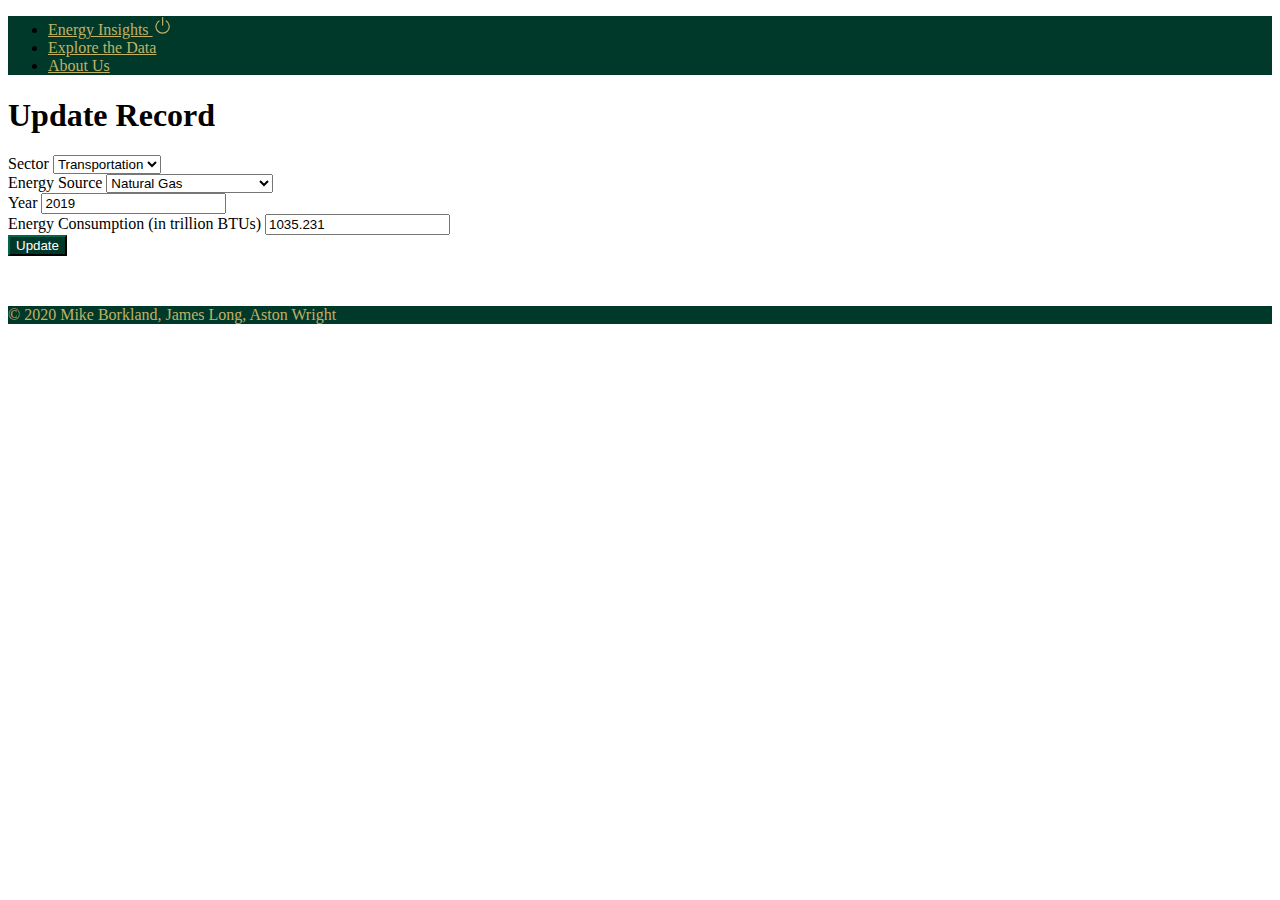
<file: update.html>
﻿<!doctype html>
<html lang="en">
<head>
    <!-- Required meta tags -->
    <meta charset="utf-8">
    <meta name="viewport" content="width=device-width, initial-scale=1, shrink-to-fit=no">

    <!-- Bootstrap CSS -->
    <link rel="stylesheet" href="https://cdn.jsdelivr.net/npm/bootstrap@4.5.3/dist/css/bootstrap.min.css"
          integrity="sha384-TX8t27EcRE3e/ihU7zmQxVncDAy5uIKz4rEkgIXeMed4M0jlfIDPvg6uqKI2xXr2"
          crossorigin="anonymous">
    <link rel="stylesheet" href="css/site.css" />

    <title>Update Record</title>
</head>
<body>
    <nav class="navbar navbar-expand-lg navbar-custom">
        <div class="collapse navbar-collapse" id="navbarSupportedContent">
            <ul class="navbar-nav mr-auto font-weight-bold">
                <li class="nav-item">
                    <a class="nav-link text-wrap" href="index.html">
                        Energy Insights
                        <svg width="1.2em" height="1.2em" viewBox="0 0 16 16" class="bi bi-power" fill="currentColor" xmlns="http://www.w3.org/2000/svg">
                            <path fill-rule="evenodd" d="M5.578 4.437a5 5 0 1 0 4.922.044l.5-.866a6 6 0 1 1-5.908-.053l.486.875z" />
                            <path fill-rule="evenodd" d="M7.5 8V1h1v7h-1z" />
                        </svg>
                    </a>
                </li>
                <li class="nav-item">
                    <a class="nav-link" href="explore.html">Explore the Data</a>
                </li>
                <li class="nav-item">
                    <a class="nav-link" href="about-us.html">About Us</a>
                </li>
            </ul>
        </div>
    </nav>

    <div class="container">
        <div class="row">
            <div class="col">
                <div class="pb-2 mt-4 mb-2 border-bottom">
                    <h1 class="text-center">Update Record</h1>
                </div>
            </div>
        </div>
        <div class="row justify-content-center pt-3">
            <div class="col-9">
                <form>
                    <div class="form-row justify-content-center">
                        <div class="form-group col-md-3">
                            <label for="sector">Sector</label>
                            <select id="sector" class="form-control">
                                <option>Commercial</option>
                                <option>Industrial</option>
                                <option>Residential</option>
                                <option selected>Transportation</option>
                            </select>
                        </div>
                        <div class="form-group col-md-3">
                            <label for="energySource">Energy Source</label>
                            <select id="energySource" class="form-control">
                                <option>Biomass Energy</option>
                                <option>Coal</option>
                                <option>Electricity Retail Sales</option>
                                <option>Geothermal Energy</option>
                                <option selected>Natural Gas</option>
                                <option>Solar Energy</option>
                                <option>Total Energy</option>
                                <option>Total Fossil Fuels</option>
                                <option>Total Petroleum</option>
                                <option>Total Primary Energy</option>
                                <option>Total Renewable Energy</option>
                            </select>
                        </div>
                    </div>
                    <div class="form-row justify-content-center">
                        <div class="form-group col-md-3">
                            <label for="year">Year</label>
                            <input type="text" class="form-control" id="year" value="2019">
                        </div>
                        <div class="form-group col-md-4">
                            <label for="energy consumption">Energy Consumption (in trillion BTUs)</label>
                            <input type="text" class="form-control" id="year" value="1035.231">
                        </div>
                    </div>
                    <div class="form-row justify-content-center">
                        <button type="submit" class="btn btn-primary text-center">Update</button>
                    </div>
                </form>
            </div>
        </div>
    </div>

    <footer class="page-footer font-small foot-custom">
        <!-- Copyright -->
        <div class="footer-copyright text-center font-weight-bold py-3">
            © 2020 Mike Borkland, James Long, Aston Wright
        </div>
        <!-- Copyright -->
    </footer>

    <script src="https://code.jquery.com/jquery-3.5.1.min.js"
            integrity="sha256-9/aliU8dGd2tb6OSsuzixeV4y/faTqgFtohetphbbj0="
            crossorigin="anonymous"></script>
    <script src="https://cdn.jsdelivr.net/npm/bootstrap@4.5.3/dist/js/bootstrap.bundle.min.js"
            integrity="sha384-ho+j7jyWK8fNQe+A12Hb8AhRq26LrZ/JpcUGGOn+Y7RsweNrtN/tE3MoK7ZeZDyx"
            crossorigin="anonymous"></script>
</body>
</html>
</file>
<file: css/site.css>
/* change the background color */
.navbar-custom {
    background-color: #00392a;
}
/* change the brand and text color */
.navbar-custom .navbar-brand,
.navbar-custom .navbar-text {
    color: #ffffff;
}
/* change the link color */
.navbar-custom .navbar-nav .nav-link {
    color: #c2b163;
}
/* change the color of active or hovered links */
.navbar-custom .nav-item.active .nav-link,
.navbar-custom .nav-item:focus .nav-link,
.navbar-custom .nav-item:hover .nav-link {
    color: #ffffff;
}

/* ------- customize primary buttons -------- */
.btn-primary {
    color: #fff;
    background-color: #00392a;
    border-color: #00130e;
}

.btn-primary:hover {
    color: #fff;
    background-color: #000604;
    border-color: #00533d;
}

.btn-primary:focus, .btn-primary.focus {
    color: #fff;
    background-color: #000604;
    border-color: #00533d;
    box-shadow: 0 0 0 0.2rem rgba(38, 54, 50, 0.5);
}

.btn-primary.disabled, .btn-primary:disabled {
    color: #fff;
    background-color: #00392a;
    border-color: #00130e;
}

.btn-primary:not(:disabled):not(.disabled):active, .btn-primary:not(:disabled):not(.disabled).active, .show > .btn-primary.dropdown-toggle {
    color: #fff;
    background-color: #006c50;
    border-color: black;
}

.btn-primary:not(:disabled):not(.disabled):active:focus, .btn-primary:not(:disabled):not(.disabled).active:focus, .show > .btn-primary.dropdown-toggle:focus {
    box-shadow: 0 0 0 0.2rem rgba(38, 54, 50, 0.5);
}

.btn-outline-primary {
    color: #00392a;
    border-color: #00392a;
}

.btn-outline-primary:hover {
    color: #00251b;
    background-color: #00533d;
    border-color: #00392a;
}

.btn-outline-primary:focus, .btn-outline-primary.focus {
    box-shadow: 0 0 0 0.2rem rgba(0, 57, 42, 0.5);
}

.btn-outline-primary.disabled, .btn-outline-primary:disabled {
    color: #00392a;
    background-color: transparent;
}

.btn-outline-primary:not(:disabled):not(.disabled):active, .btn-outline-primary:not(:disabled):not(.disabled).active, .show > .btn-outline-primary.dropdown-toggle {
    color: #fff;
    background-color: #00533d;
    border-color: #00392a;
}

.btn-outline-primary:not(:disabled):not(.disabled):active:focus, .btn-outline-primary:not(:disabled):not(.disabled).active:focus, .show > .btn-outline-primary.dropdown-toggle:focus {
    box-shadow: 0 0 0 0.2rem rgba(0, 57, 42, 0.5);
}

footer {
    background: #00392a;
    color: #c2b163;
    margin-top: 50px;
}

.table-responsive {
    margin: 30px 0;
}

.table-wrapper {
    min-width: 1000px;
    background: #fff;
    padding: 20px;
    box-shadow: 0 1px 1px rgba(0,0,0,.05);
}

.table-title {
    padding-bottom: 0px;
    margin: 0 0 10px;
    min-width: 100%;
}

.table-title h2 {
    margin: 8px 0 0;
    font-size: 22px;
}

.search-box input {
    height: 34px;
    border-radius: 20px;
    padding-left: 35px;
    border-color: #ddd;
    box-shadow: none;
}

.search-box input:focus {
    border-color: #3FBAE4;
}

.search-box i {
    color: #a0a5b1;
    position: absolute;
    font-size: 19px;
    top: 8px;
    left: 10px;
}

/* For mobile phones*/
@media only screen and (max-width: 600px) {
    div.resp {
        font-size: 10px;
    }
}

/* For tablets */
@media only screen and (min-width: 601px) and (max-width: 800px) {
    div.resp {
        font-size: 11px;
    }
}

/* For desktops */
@media only screen and (min-width: 801px) {
    div.resp {
        font-size: 13px;
    }
}
</file>
<file: css/form.css>
* {
    box-sizing: border-box;
}

/* Style inputs */
input[type=text], select, textarea {
    width: 100%;
    padding: 12px;
    border: 1px solid #ccc;
    margin-top: 6px;
    margin-bottom: 16px;
    resize: vertical;
}

input[type=submit] {
    background-color: #00392a;
    color: white;
    padding: 12px 20px;
    border: none;
    cursor: pointer;
}

    input[type=submit]:hover {
        background-color: #45a049;
    }

/* Style the container/contact section */
.container {
    border-radius: 5px;
    background-color: #f2f2f2;
    padding: 10px;
}

/* Create two columns that float next to eachother */
.column {
    float: left;
    width: 50%;
    margin-top: 6px;
    padding: 20px;
}

/* Clear floats after the columns */
.row:after {
    content: "";
    display: table;
    clear: both;
}

/* Responsive layout - when the screen is less than 600px wide, make the two columns stack on top of each other instead of next to each other */
@media screen and (max-width: 600px) {
    .column, input[type=submit] {
        width: 100%;
        margin-top: 0;
    }
}
</file>
<file: css/image.css>
img {
    display: block;
    margin-left: auto;
    margin-right: auto;
}

.center {
    text-align: center;
    border: 3px solid green;
}

h2 {
    text-align: center;
}
</file>
